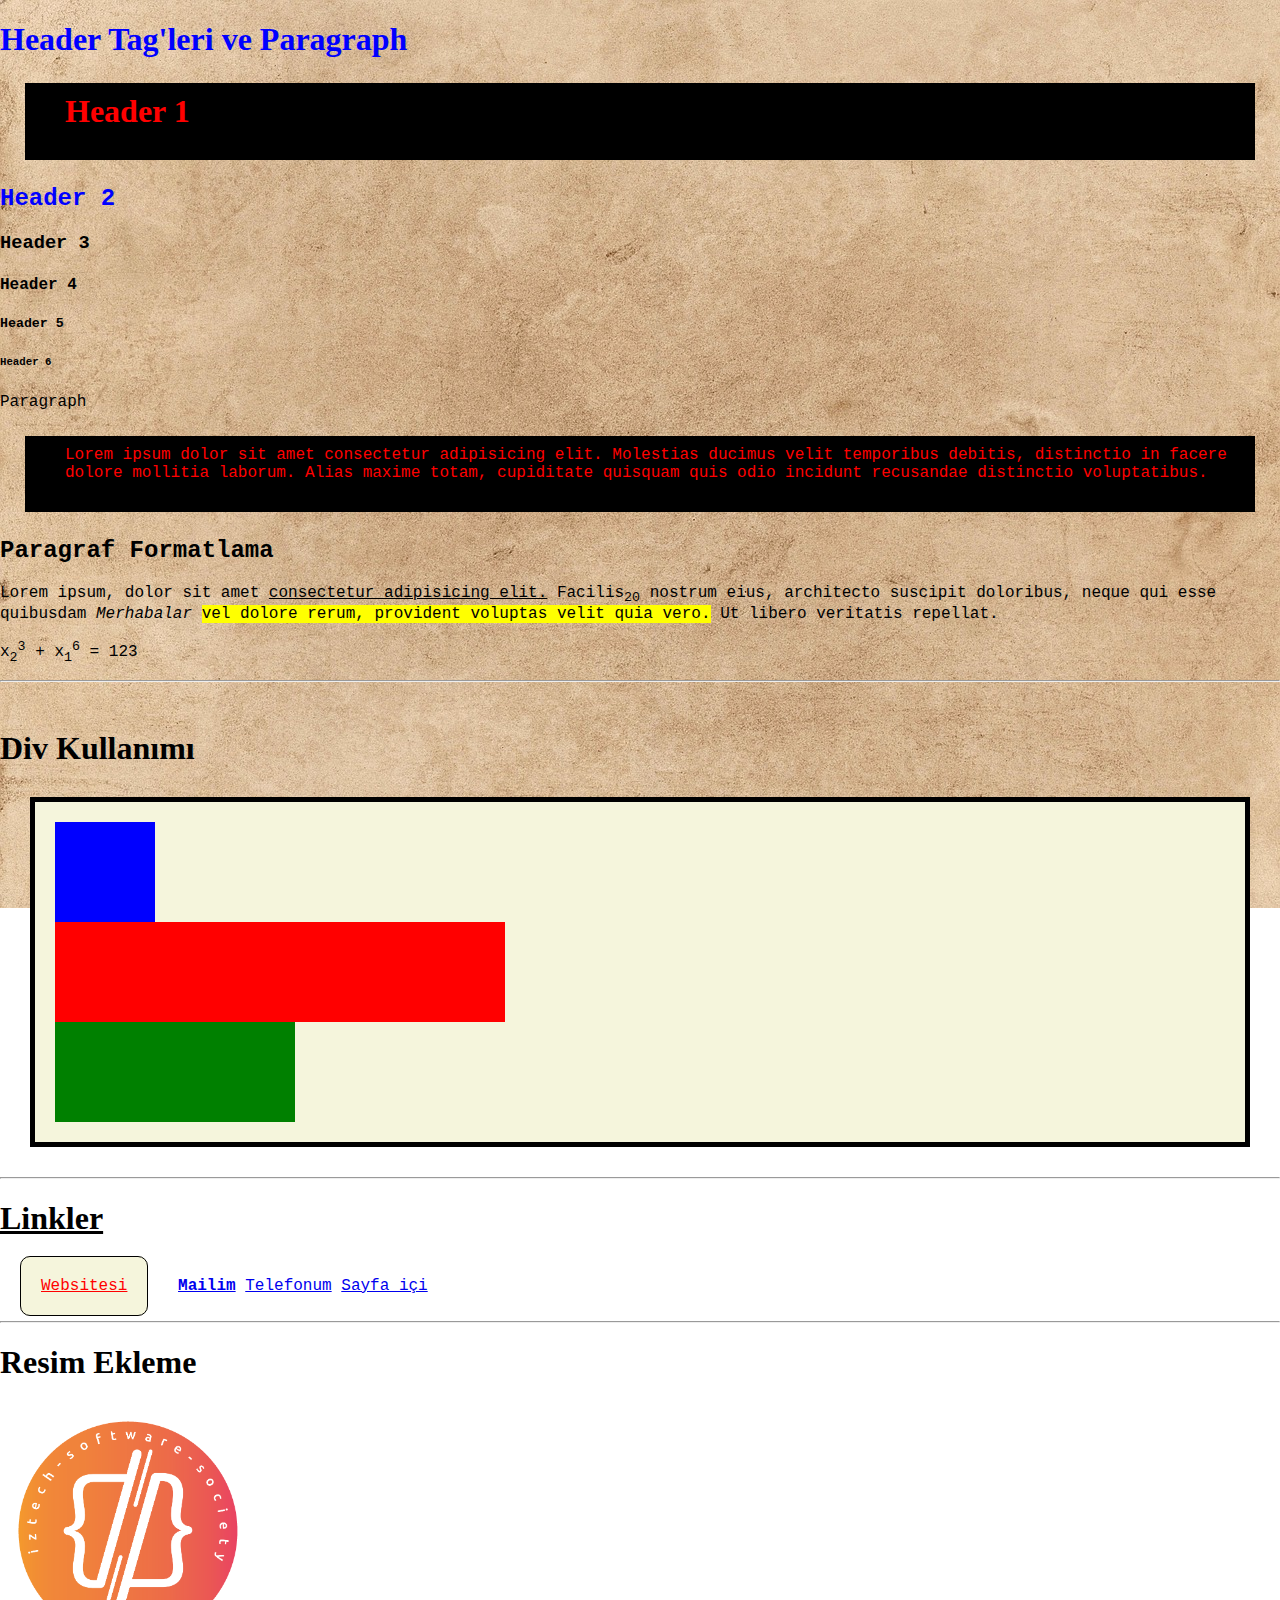
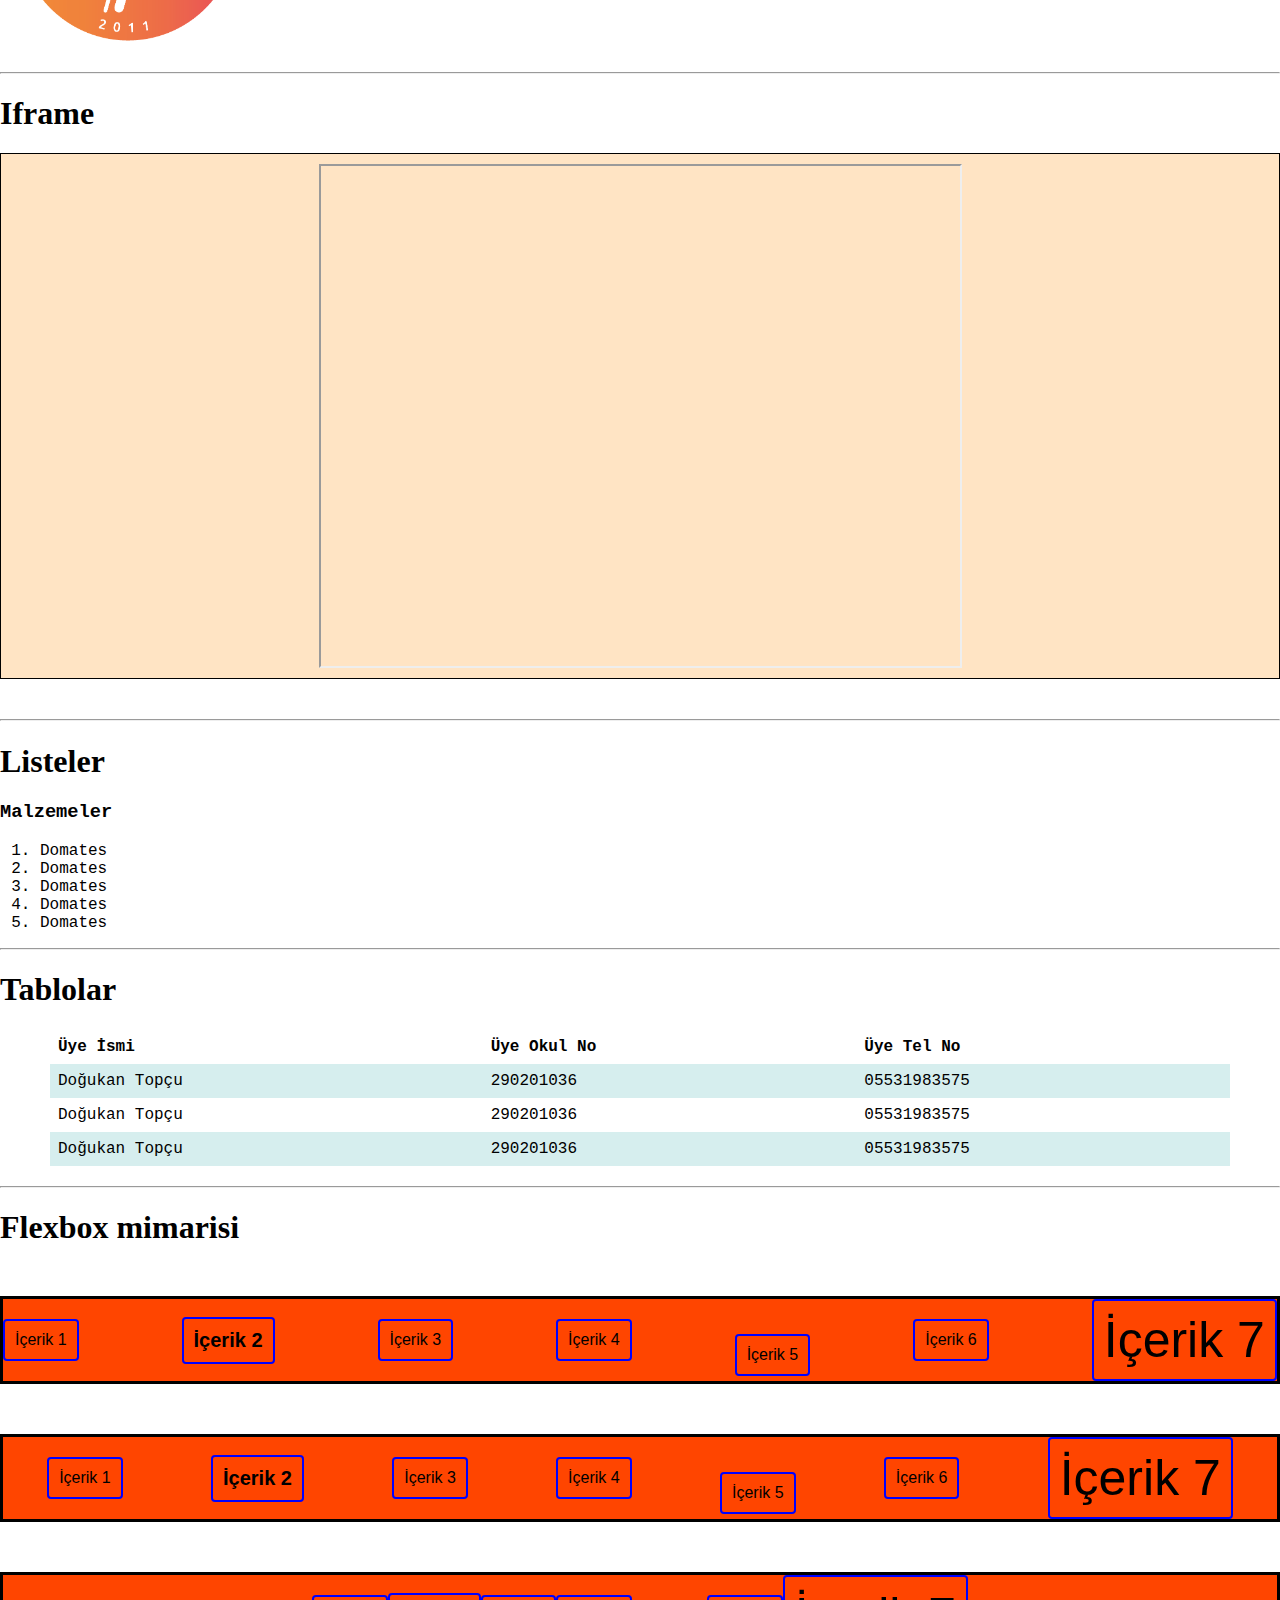
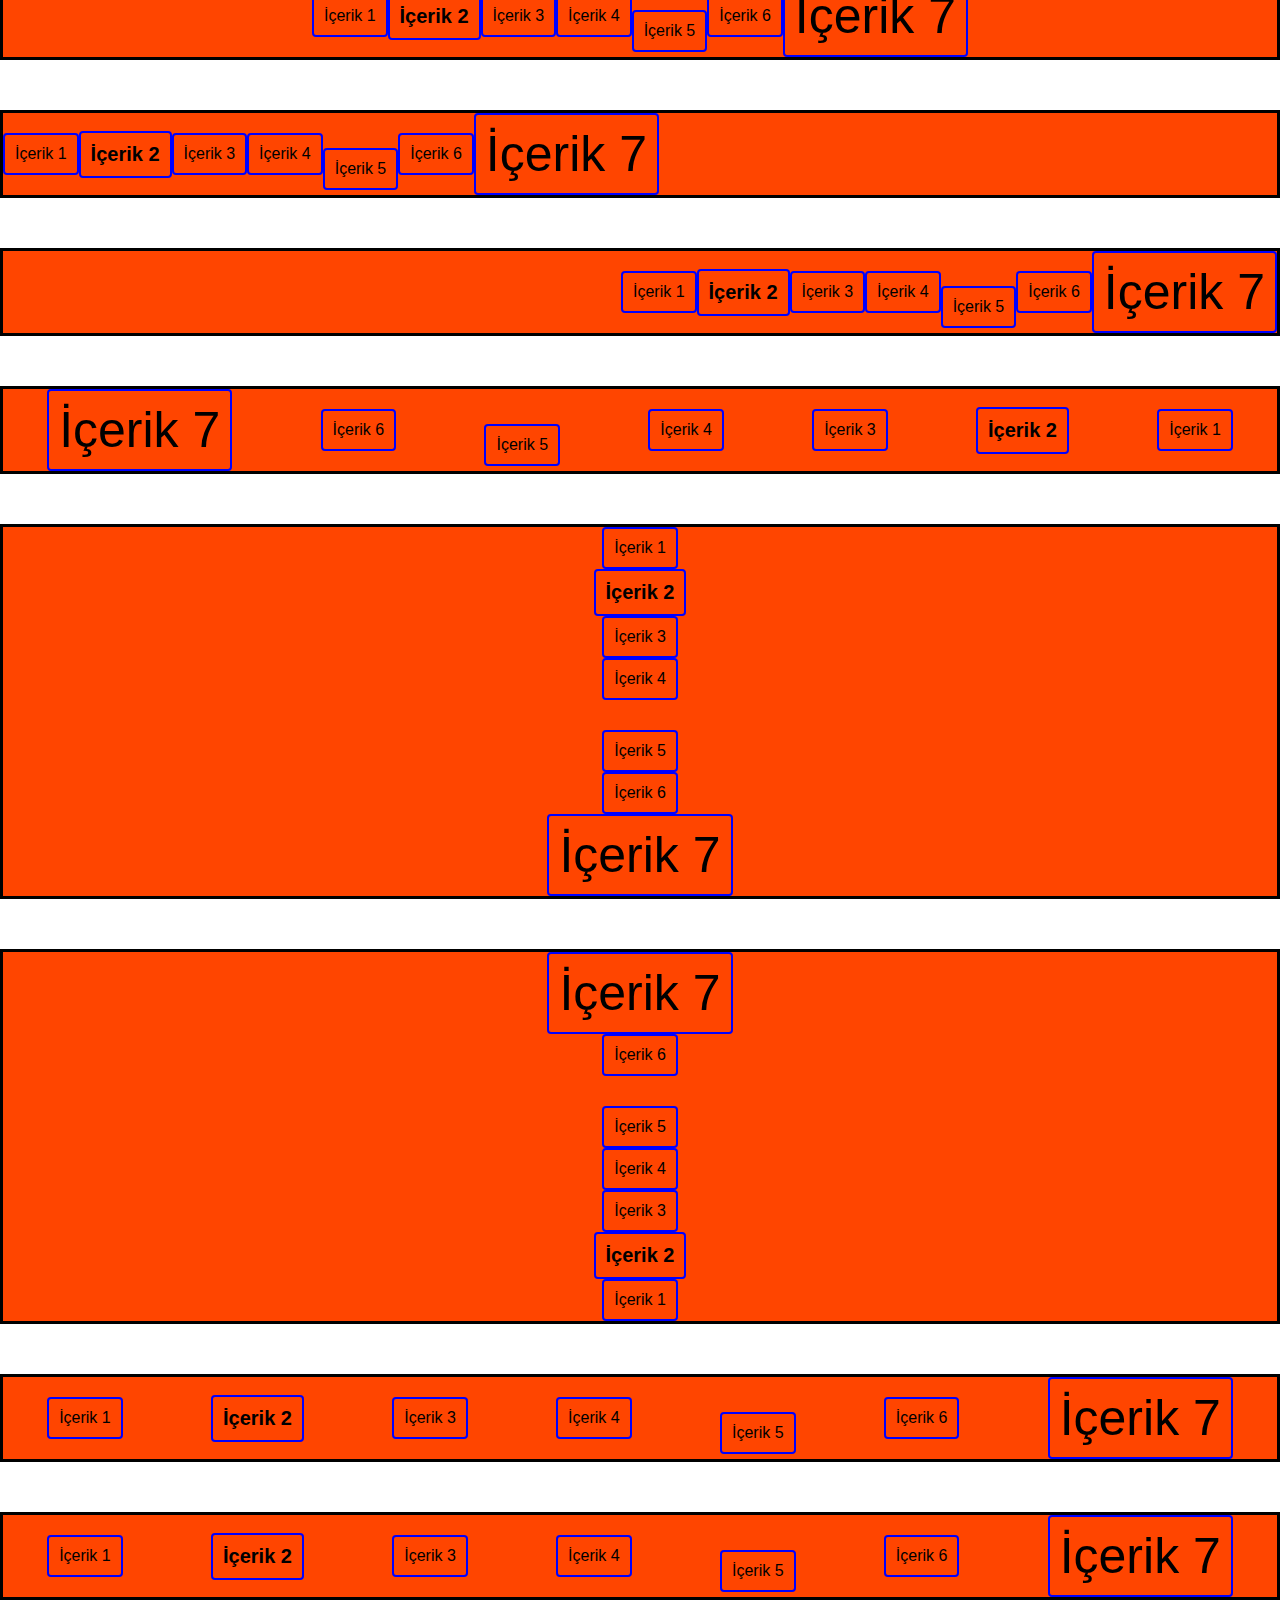
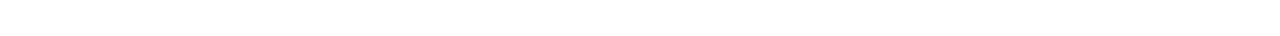
<file: w1/index.html>
<!DOCTYPE html>

<html lang="tr">
    <head>
        <!-- title -->
        <title>YouTube</title>

        <!-- css dosyasını bağlama -->
        <link rel="stylesheet" href="style.css" />

        <!-- Favicon -->
        <link rel="icon" type="image/x-icon" href="favicon.ico">
    </head>


    <body>

        <h1 style="color: blue;">Header Tag'leri ve Paragraph</h1>

        <h1 class="className">Header 1</h1>
        <h2 id="idName">Header 2</h2>
        <h3>Header 3</h3>
        <h4>Header 4</h4>
        <h5>Header 5</h5>
        <h6>Header 6</h6>
        
        <p>Paragraph</p>
        <p class="className">Lorem ipsum dolor sit amet consectetur 
            adipisicing elit. Molestias ducimus velit temporibus debitis, distinctio in facere dolore mollitia laborum. Alias 
            maxime totam, cupiditate quisquam quis odio incidunt 
            recusandae distinctio voluptatibus.</p>


        <!-- Paragraf Formatlama -->
        <h2>Paragraf Formatlama</h2>
        <!-- Link: https://www.w3schools.com/html/html_formatting.asp -->
        <p >Lorem ipsum, dolor sit amet <ins>consectetur adipisicing elit.</ins> Facilis<sub>20</sub> nostrum eius, architecto suscipit doloribus, neque qui esse quibusdam <em>Merhabalar</em> <mark>vel dolore rerum, provident voluptas velit quia vero.</mark> Ut libero veritatis repellat.</p>
        <p>x<sub>2</sub><sup>3</sup> + x<sub>1</sub><sup>6</sup> = 123</p>
        

        <!-- Yorum Satırı -->
        <!-- VS Code'ta Türkçe Klavyede Ctrl + Ö ile yorum satırına al, yorum satırından çıkar işlemleri yapılabilir  -->
        <!-- VS Code'ta default olarak Ctrl + K, Ctrl + C veya Ctrl + K, Ctrl + U ile yorum satırına al, yorum satırından çıkar işlemleri yapılabilir  -->


        <!-- br ve hr -->
        <!-- br bir satır boşluk bırakır -->
        <!-- hr genişlik boyu çizgi çeker -->
        <hr>
        <br>


        
        <!-- Div ve style kullanımı -->
        <h1>Div Kullanımı</h1>
        <div style="padding: 20px; border: 5px solid black; margin: 30px; background-color: beige;">
            <div style="width: 100px; height: 100px; background-color: blue;"></div>
            <div style="width: 450px; height: 100px; background-color: red;"></div>
            <div style="width: 240px; height: 100px; background-color: green;"></div>
        </div>

        
        <hr>
        <!-- a tagi kullanımı -->
        <h1><u>Linkler</u></h1>
        <br>

        <div>
            <a class="link" target="_blank" href="https://www.youtube.com/">Websitesi</a> 
            <a style="font-weight: bold;" href="mailto:dogukantopcu@std.iyte.edu.tr">Mailim</a>
            <a href="tel:+905531983575">Telefonum</a>
    
            <a href="#id">Sayfa içi</a>
        </div>

        <br>

        <hr>
        <!-- Resim Ekleme -->
        <h1>Resim Ekleme</h1>
        <img class="image" src="circle.png" alt="resim içeriği">
        <br>

        <hr>

        <!-- iframe ve flexbox kullanımı -->
        <h1>Iframe</h1>
        <div style="width: 100; border: 1px solid black; display: flex; flex-direction: column; justify-content: center; align-items: center; padding: 10px 0 10px 0; margin: 20px 0 40px 0; background-color: bisque;">
            <iframe width="50%" height="500px" src="https://iyteyazilim.com/" title="Yazılım Topluluğu"></iframe>
        </div>

        <hr>
        <!-- listeler -->

        <h1>Listeler</h1>
        <div>
            <h3>Malzemeler</h3>
            <ul class="list">
                <li>Domates</li>
                <li>Domates</li>
                <li>Domates</li>
                <li>Domates</li>
                <li>Domates</li>
            </ul>
        </div>


        <hr>
        <!-- Table ve hover Kullanımı -->

        <h1>Tablolar</h1>
        <div style="padding: 0 50px 0 50px; margin: 20px 0 20px 0;">
            <table class="table" style="width:100%">
              <tr>
                <th>Üye İsmi</th>
                <th>Üye Okul No</th>
                <th>Üye Tel No</th>
              </tr>
              <tr>
                <td>Doğukan Topçu</td>
                <td>290201036</td>
                <td>05531983575</td>
              </tr>
          
              <tr>
                <td>Doğukan Topçu</td>
                <td>290201036</td>
                <td>05531983575</td>
              </tr>
              <tr>
                <td>Doğukan Topçu</td>
                <td>290201036</td>
                <td>05531983575</td>
              </tr>
            </table>
        </div>



        <hr>
        <!-- flexbox mimarisi ve çoklu class isimleri -->
        <h1>Flexbox mimarisi</h1>
        <div class="flexbox flexbox-1">
            <div class="item item1">İçerik 1</div>
            <div class="item item2">İçerik 2</div>
            <div class="item item3">İçerik 3</div>
            <div class="item item4">İçerik 4</div>
            <div class="item item5">İçerik 5</div>
            <div class="item item6">İçerik 6</div>
            <div class="item item7">İçerik 7</div>
        </div>

        <div class="flexbox flexbox-2">
            <div class="item item1">İçerik 1</div>
            <div class="item item2">İçerik 2</div>
            <div class="item item3">İçerik 3</div>
            <div class="item item4">İçerik 4</div>
            <div class="item item5">İçerik 5</div>
            <div class="item item6">İçerik 6</div>
            <div class="item item7">İçerik 7</div>
        </div>

        <div class="flexbox flexbox-3">
            <div class="item item1">İçerik 1</div>
            <div class="item item2">İçerik 2</div>
            <div class="item item3">İçerik 3</div>
            <div class="item item4">İçerik 4</div>
            <div class="item item5">İçerik 5</div>
            <div class="item item6">İçerik 6</div>
            <div class="item item7">İçerik 7</div>
        </div>

        <div class="flexbox flexbox-4">
            <div class="item item1">İçerik 1</div>
            <div class="item item2">İçerik 2</div>
            <div class="item item3">İçerik 3</div>
            <div class="item item4">İçerik 4</div>
            <div class="item item5">İçerik 5</div>
            <div class="item item6">İçerik 6</div>
            <div class="item item7">İçerik 7</div>
        </div>

        <div class="flexbox flexbox-5">
            <div class="item item1">İçerik 1</div>
            <div class="item item2">İçerik 2</div>
            <div class="item item3">İçerik 3</div>
            <div class="item item4">İçerik 4</div>
            <div class="item item5">İçerik 5</div>
            <div class="item item6">İçerik 6</div>
            <div class="item item7">İçerik 7</div>
        </div>

        <div class="flexbox flexbox-6">
            <div class="item item1">İçerik 1</div>
            <div class="item item2">İçerik 2</div>
            <div class="item item3">İçerik 3</div>
            <div class="item item4">İçerik 4</div>
            <div class="item item5">İçerik 5</div>
            <div class="item item6">İçerik 6</div>
            <div class="item item7">İçerik 7</div>
        </div>
        
        <div class="flexbox flexbox-7">
            <div class="item item1">İçerik 1</div>
            <div class="item item2">İçerik 2</div>
            <div class="item item3">İçerik 3</div>
            <div class="item item4">İçerik 4</div>
            <div class="item item5">İçerik 5</div>
            <div class="item item6">İçerik 6</div>
            <div class="item item7">İçerik 7</div>
        </div>

        <div class="flexbox flexbox-8">
            <div class="item item1">İçerik 1</div>
            <div class="item item2">İçerik 2</div>
            <div class="item item3">İçerik 3</div>
            <div class="item item4">İçerik 4</div>
            <div class="item item5">İçerik 5</div>
            <div class="item item6">İçerik 6</div>
            <div class="item item7">İçerik 7</div>
        </div>

        <!-- flex-wrap: wrap -- Responsive design için kullanılır -->
        <!-- Mobil moda geçerek test edebilirsiniz -->
        <div class="flexbox flexbox-9">
            <div class="item item1">İçerik 1</div>
            <div class="item item2">İçerik 2</div>
            <div class="item item3">İçerik 3</div>
            <div class="item item4">İçerik 4</div>
            <div class="item item5">İçerik 5</div>
            <div class="item item6">İçerik 6</div>
            <div class="item item7">İçerik 7</div>
        </div>

        <!-- flex-wrap: wrap-reverse -->
        <!-- Mobil moda geçerek test edebilirsiniz -->
        <div class="flexbox flexbox-10">
            <div class="item item1">İçerik 1</div>
            <div class="item item2">İçerik 2</div>
            <div class="item item3">İçerik 3</div>
            <div class="item item4">İçerik 4</div>
            <div class="item item5">İçerik 5</div>
            <div class="item item6">İçerik 6</div>
            <div class="item item7">İçerik 7</div>
        </div>

        <br>
        <br>
    </body>
</html>
</file>
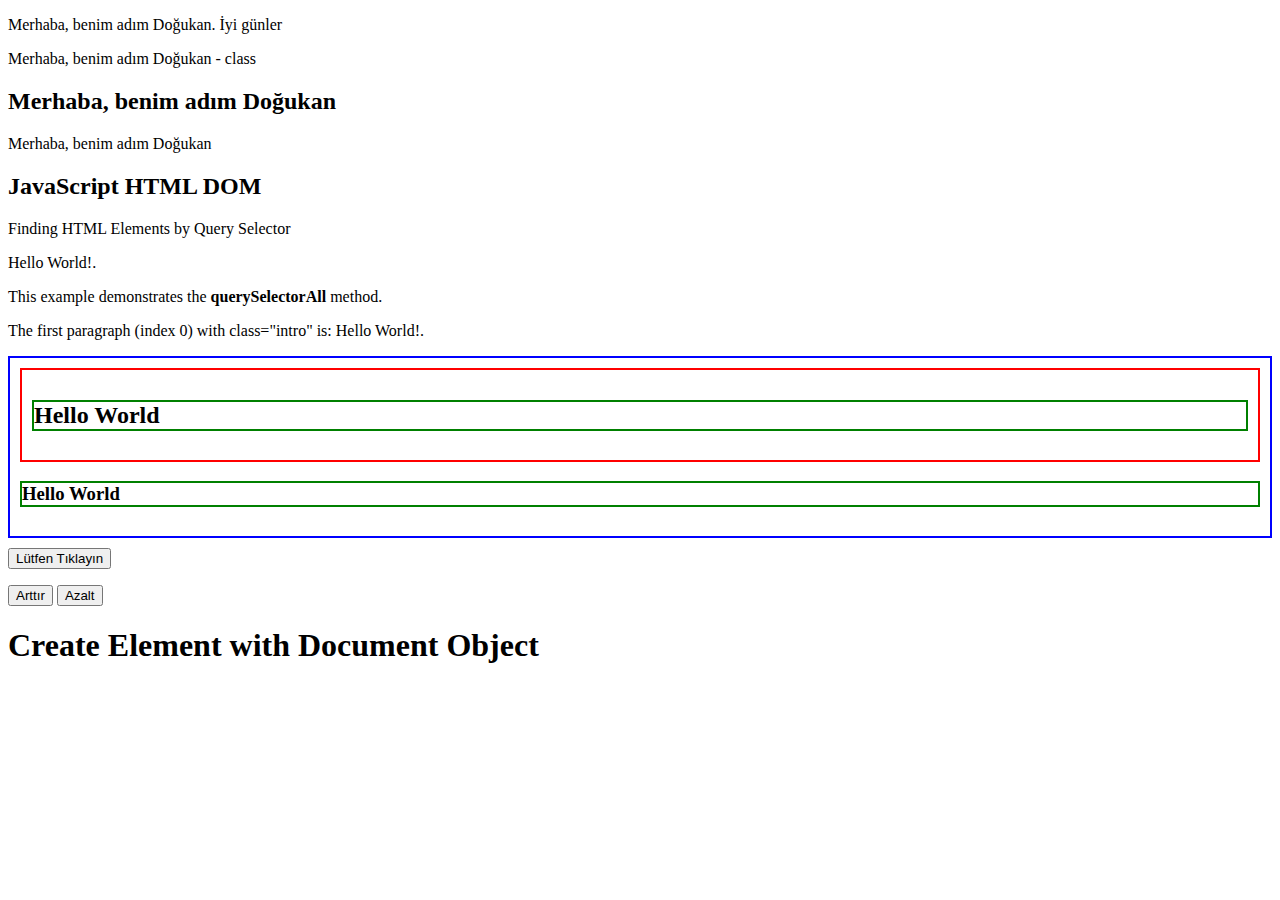
<file: w2/index.html>
<!DOCTYPE html>
<html lang="en">
<head>
    <meta charset="UTF-8">
    <meta name="viewport" content="width=device-width, initial-scale=1.0">
    <title>Temel Frontend Eğitimi 2. Hafta</title>
</head>
<body>

    <p id="merhaba">Merhaba, benim adım Doğukan</p>
    <p class="classMerhaba">Merhaba, benim adım Doğukan - class</p>
    <h2>Merhaba, benim adım Doğukan</h2>
    <p id="merhaba">Merhaba, benim adım Doğukan</p>


    <h2>JavaScript HTML DOM</h2>

    <p>Finding HTML Elements by Query Selector</p>
    <p class="intro">Hello World!.</p>
    <p class="intro">This example demonstrates the <b>querySelectorAll</b> method.</p>

    <p id="demo"></p>


    <div id="wrapper">

    </div>


    <button id="buton"></button>
    <p id="sayi"></p>

    <div>
        <button id="increase">Arttır</button>
        <button id="decrease">Azalt</button>
    </div>


    <script src="main.js"></script>
    <script src="dom.js"></script>
</body>
</html>
</file>
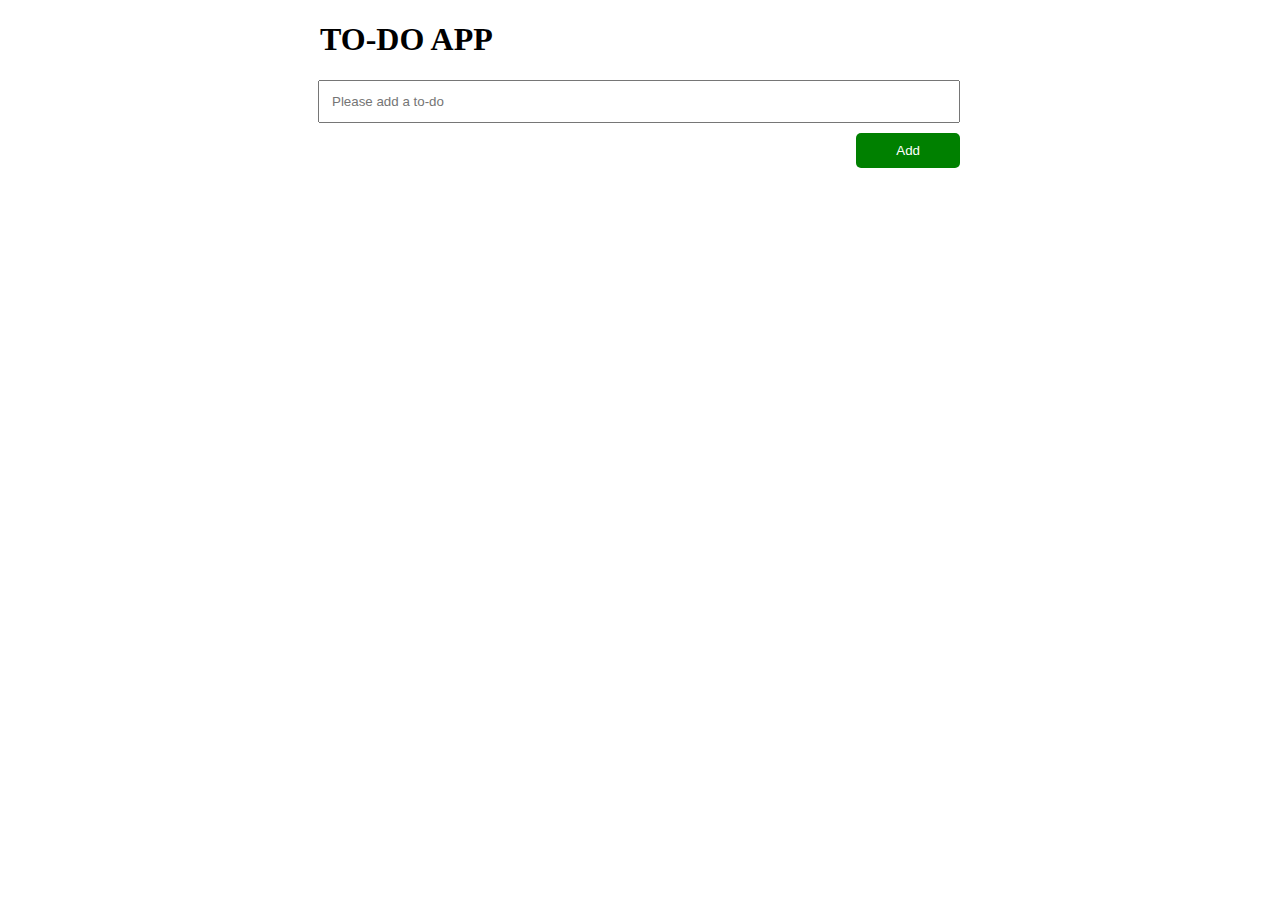
<file: w3/To-Do App/index.html>
<!DOCTYPE html>
<html lang="en">
<head>
    <meta charset="UTF-8">
    <meta name="viewport" content="width=device-width, initial-scale=1.0">
    <title>To-Do App</title>

    <link rel="stylesheet" href="style.css">
</head>
<body>
    <h1>TO-DO APP</h1>

    <div class="form">
        <input type="text" placeholder="Please add a to-do" id="input-box" />
        <button onclick="addTodo()" type="submit" class="submit">Add</button>
    </div>

    <ul class="list-container" id="list-container">
        <!-- <li class="checked">Yemek Ye</li>
        <li>Su iç</li>
        <li>Bulaşık Yıka</li>
        <li>Köpeğini Yürüyüşe Çıkar</li> -->
    </ul>

    <script src="script.js"></script>
</body>
</html>
</file>
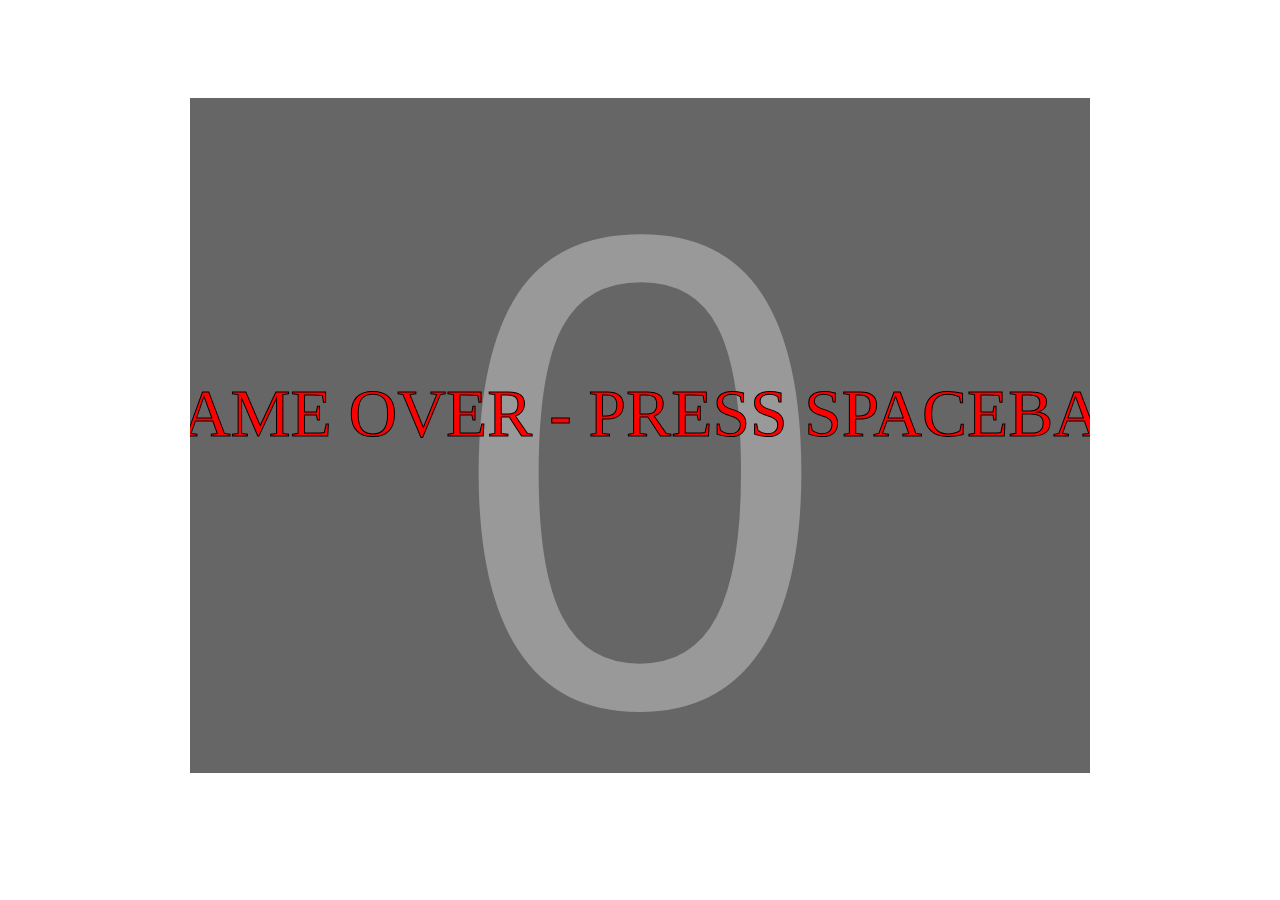
<file: w4/Snake Game/index.html>
<!DOCTYPE html>
<html lang="en">
<head>
    <meta charset="UTF-8">
    <meta name="viewport" content="width=device-width, initial-scale=1.0">
    <title>Snake Game | Yazılım Topluluğu</title>
</head>
<body>
    <div style="display: flex; justify-content: center; align-items: center; width: 100%; height: 95vh;">
        <canvas style="background-color: #666;" id="snake-game" width="900" height="675"></canvas>
    </div>
    <script src="scripts.js"></script>
</body>
</html>
</file>
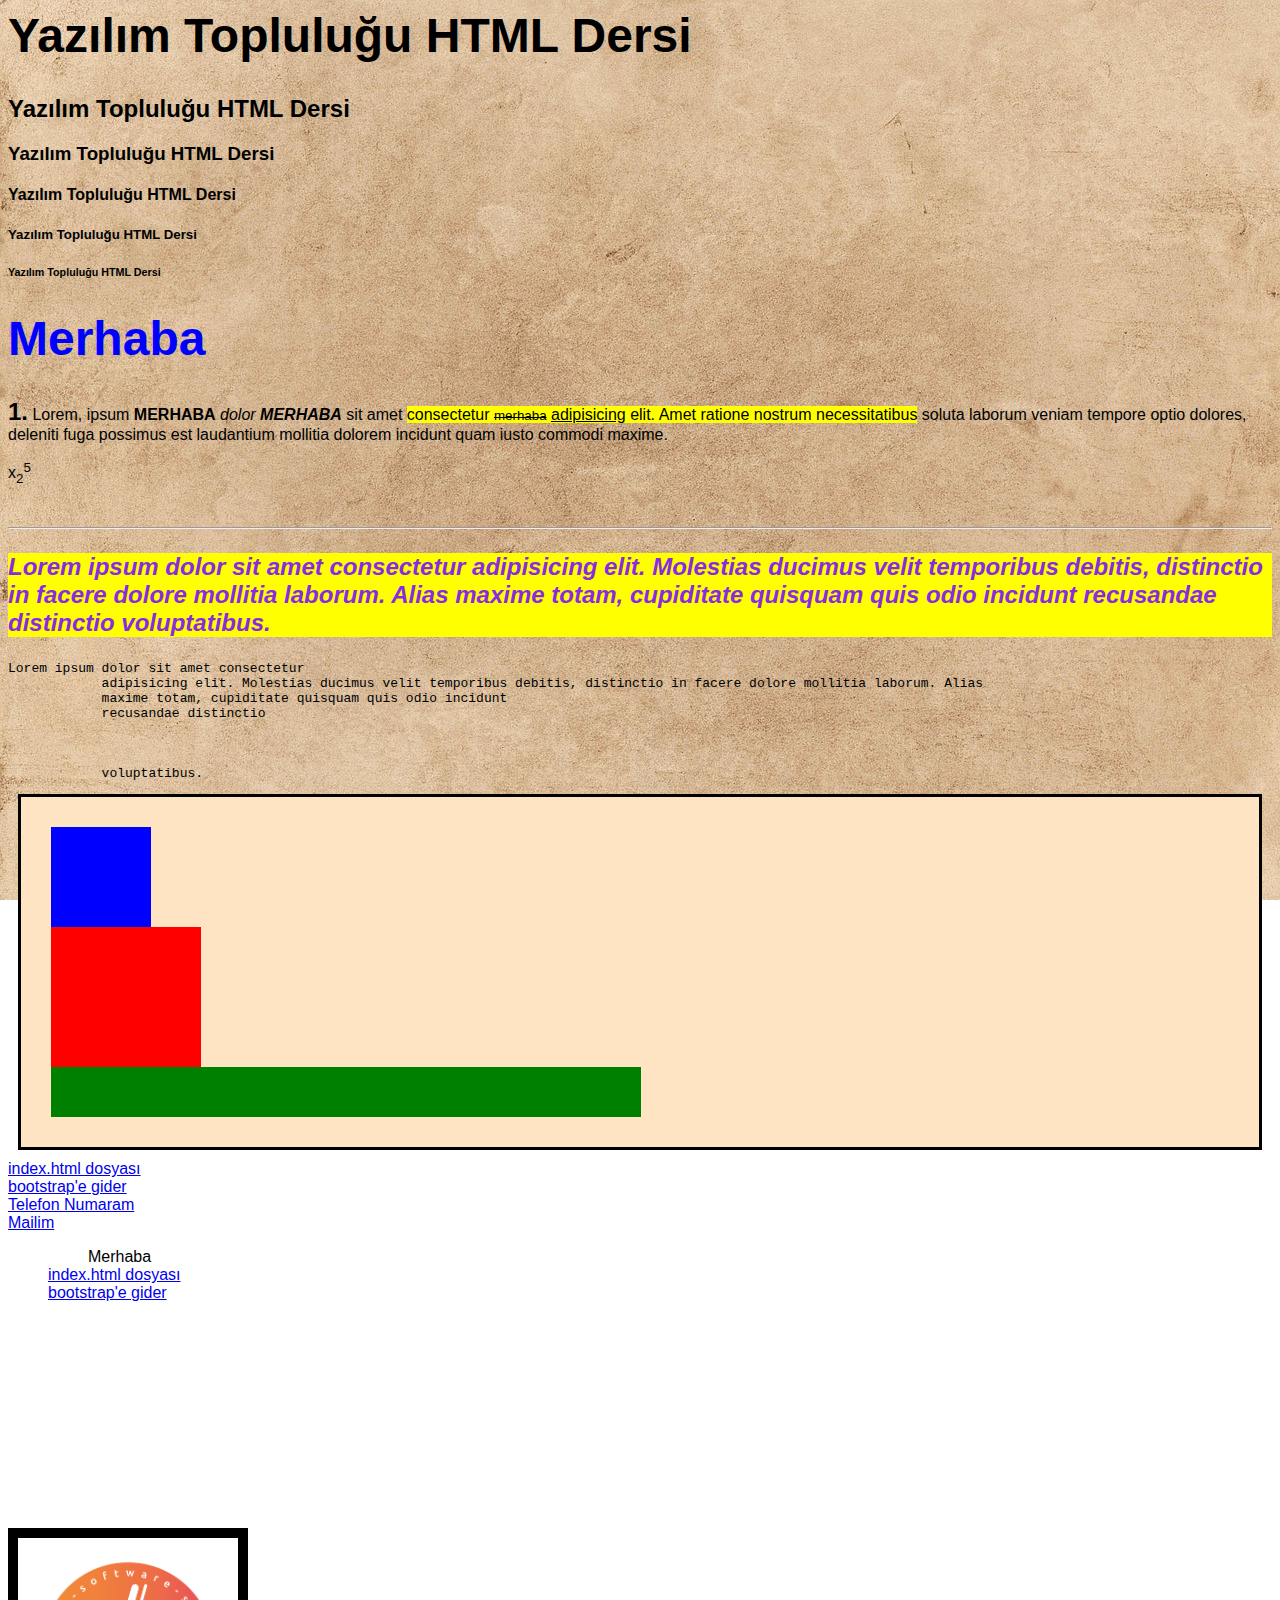
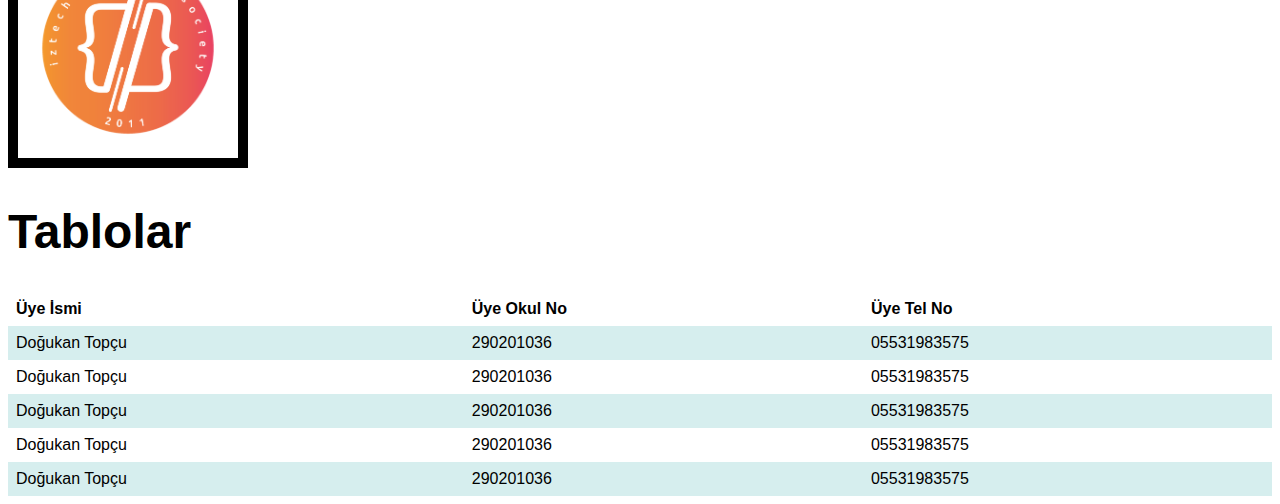
<file: w1/main.html>
<html>
    <head>
        <title>Yazılım Topluluğu</title>
        <link rel="shortcut icon" href="favicon.ico" type="image/x-icon">
        <script src=""></script>
        <meta name="description" content="Create an account or log in to Instagram - A simple, fun & creative way to capture, edit & share photos, videos & messages with friends & family.">
        
        <!-- <link href="https://cdn.jsdelivr.net/npm/bootstrap@5.0.2/dist/css/bootstrap.min.css" rel="stylesheet" integrity="sha384-EVSTQN3/azprG1Anm3QDgpJLIm9Nao0Yz1ztcQTwFspd3yD65VohhpuuCOmLASjC" crossorigin="anonymous"> -->
        
        <link rel="stylesheet" href="main.css">
    </head>

    <body>
        <h1>Yazılım Topluluğu HTML Dersi</h1>
        <h2>Yazılım Topluluğu HTML Dersi</h2>
        <h3>Yazılım Topluluğu HTML Dersi</h3>
        <h4>Yazılım Topluluğu HTML Dersi</h4>
        <h5>Yazılım Topluluğu HTML Dersi</h5>
        <h6>Yazılım Topluluğu HTML Dersi</h6>

        <h1 class="special-h1">Merhaba</h1>

        <p><span style="font-size: 24px; font-weight: bold;">1.</span> Lorem, ipsum <strong>MERHABA</strong> <em>dolor</em> <b><i>MERHABA</i></b> sit amet <mark>consectetur <del><small>merhaba</small></del> <u>adipisicing</u> elit. Amet ratione nostrum necessitatibus</mark> soluta laborum veniam tempore optio dolores, deleniti fuga possimus est laudantium mollitia dolorem incidunt quam iusto commodi maxime.</p>
        <p>x<sub>2</sub><sup>5</sup></p>

        <br>
        <hr>

        
        <p class="paragraf">Lorem ipsum dolor sit amet consectetur 
            adipisicing elit. Molestias ducimus velit temporibus 
            
            
            
            
            debitis, distinctio in facere dolore mollitia laborum. Alias 
            maxime totam, cupiditate quisquam quis odio incidunt 
            recusandae distinctio voluptatibus.</p>

        
        <pre>Lorem ipsum dolor sit amet consectetur 
            adipisicing elit. Molestias ducimus velit temporibus debitis, distinctio in facere dolore mollitia laborum. Alias 
            maxime totam, cupiditate quisquam quis odio incidunt 
            recusandae distinctio 
            
            
            
            voluptatibus.</pre>



        <!-- Div Kullanımı -->
        <div class="div1">
            <div style="width: 100px; height: 100px; background-color: blue;"></div>
            <div style="width: 150px; height: 140px; background-color: red;"></div>
            <div style="width: 590px; height: 50px; background-color: green;"></div>
        </div>



        <!-- Linkler -->
        <div style="display: flex; flex-direction: column;">
            <a href="index.html">index.html dosyası</a>
            <a href="https://getbootstrap.com/docs/5.0/getting-started/introduction/" target="_blank">bootstrap'e gider</a>
            <a href="tel:+905531983575">Telefon Numaram</a>
            <a href="mailto:dogukantopcu35gmail.com">Mailim</a>
        </div>

        <!-- Listeler -->
        <ul class="liste">
            <ol>Merhaba</ol>
            <li><a href="index.html">index.html dosyası</a></li>
            <li><a href="https://getbootstrap.com/docs/5.0/getting-started/introduction/" target="_blank">bootstrap'e gider</a></li>
        </ul>

        <!-- Resimler -->
        <img src="circle.png" alt="logo" id="image">


        <!-- Ifame -->
        <iframe style="width: 50vw; height: 50vh;" src="https://iyteyazilim.com/" frameborder="0"></iframe>


        <!-- Tablolar -->
        <h1>Tablolar</h1>
        <table class="table" style="width:100%">
              <tr>
                <th>Üye İsmi</th>
                <th>Üye Okul No</th>
                <th>Üye Tel No</th>
              </tr>
              <tr>
                <td>Doğukan Topçu</td>
                <td>290201036</td>
                <td>05531983575</td>
              </tr>
              <tr>
                <td>Doğukan Topçu</td>
                <td>290201036</td>
                <td>05531983575</td>
              </tr>
              <tr>
                <td>Doğukan Topçu</td>
                <td>290201036</td>
                <td>05531983575</td>
              </tr>
              <tr>
                <td>Doğukan Topçu</td>
                <td>290201036</td>
                <td>05531983575</td>
              </tr>
              <tr>
                <td>Doğukan Topçu</td>
                <td>290201036</td>
                <td>05531983575</td>
              </tr>
            </table>

        
            <!-- flexbox mimarisi -->
    </body>
</html>
</file>
<file: w1/style.css>
body {
    margin: 0;
    padding: 0;
    font-family:'Courier New', Courier, monospace;

    background-image: url("bg.jpg");
    background-repeat: no-repeat;
    background-size: cover;
    background-attachment: fixed;
}

h1 {
    font-family: Georgia, 'Times New Roman', Times, serif;
}

.className {
    /* padding: 10px; */
    /* padding-top: 10px;
    padding-left: 20px;
    padding-bottom: 30px;
    padding-right: 40px; */

    padding: 10px 20px 30px 40px;

    background-color: black;

    margin: 25px;
    color: red;
}

#idName {
    color: blue;
}


/* Linkler */
.link {
    color: red;
    padding: 20px;
    border: 1px solid black;
    margin: 20px;
    background-color: beige;
    border-radius: 10px;
}


/* Resim */
.image {
    width: 20vw;
}



/* Tablolar */
.table {
    border-collapse: collapse;
    width: 100%;
  }
  
  th, td {
    text-align: left;
    padding: 8px;
  }
tr:nth-child(even) {
  background-color: #D6EEEE;
}

tr:hover td {
    background-color: red;
    color: blue;
    font-size: 64px;
}


/* Listeler */
.list {
    list-style: decimal;
}


/* Flexbox Mimarisi */
.flexbox {
    max-width: 100vw;
    width: auto;
    border: 3px solid black;
    align-items: center;

    margin-top: 50px;
    background-color: orangered;
}
.flexbox-1 {
    display: flex;
    justify-content: space-between;
}
.flexbox-2 {
    display: flex;
    justify-content: space-around;
}
.flexbox-3 {
    display: flex;
    justify-content: center;
}
.flexbox-4 {
    display: flex;
    justify-content: start;
}
.flexbox-5 {
    display: flex;
    justify-content: end;
}
.flexbox-6 {
    display: flex;
    justify-content: space-around;
    flex-direction: row-reverse;
}
.flexbox-7 {
    display: flex;
    justify-content: space-around;
    flex-direction: column;
}

.flexbox-8 {
    display: flex;
    justify-content: space-around;
    flex-direction: column-reverse;
}
.flexbox-9 {
    display: flex;
    justify-content: space-around;
    flex-wrap: wrap;
}
.flexbox-10 {
    display: flex;
    justify-content: space-around;
    flex-wrap: wrap-reverse;
}

.item {
    font-family: 'Trebuchet MS', 'Lucida Sans Unicode', 'Lucida Grande', 'Lucida Sans', Arial, sans-serif;
    border: 2px solid blue;
    padding: 10px;
    border-radius: 4px;
}
.item:hover {
    background-color: blue;
    opacity: 50%;
    color: white;
    cursor: pointer;
}

.item5 {
    margin-top: 30px;
}

.item2 {
    font-size: 20px;
    font-weight: bold;
}


.item7 {
    font-family: Arial, Helvetica, sans-serif;
    font-size: 50px;
}
</file>
<file: w3/To-Do App/style.css>
body {
    max-width: 50vw;
    margin: auto;
}

input {
    width: calc(100% - 26px);
    padding: 12px;
}

.form {
    display: flex;
    flex-direction: column;
    align-items: end;
}

.submit {
    margin-top: 10px;
    padding: 10px 40px 10px 40px;
    background-color: green;
    border: none;
    cursor: pointer;
    color: white;
    border-radius: 5px;
}

.list-container {
    margin-top: 30px;
}

ul li {
    position: relative;
    list-style: none;
    font-size: 17px;
    padding: 12px 8px 12px 8px;
    user-select: none;
    cursor: pointer;

    max-width: 30vw;
    margin: auto;

    /* border: 2px solid black; */
}

ul li.checked {
    color: #555;
    text-decoration: line-through;
}


ul li span {
    position: absolute;
    display: flex;
    justify-content: center;
    align-items: center;
    right: 0;
    top: 2px;
    width: 40px;
    height: 100%;
    font-size: 22px;
    color: #555;
    line-height: 40px;
    text-align: center;
}

ul li span:hover {
    background: #edeef0;
}
</file>
<file: w1/main.css>
body {
    background-image: url("bg.jpg");
    background-attachment: fixed;
    /* background-size: cover; */
    font-family: Arial, Helvetica, sans-serif;
}

h1 {
    font-size: 48px !important;
}

.special-h1 {
    font-size: 24px;
    color: blue;
}

.paragraf {
    font-family: 'Segoe UI', Tahoma, Geneva, Verdana, sans-serif;
    font-size: 24px;
    font-weight: bold;
    font-style: italic;
    color: blueviolet;
    background-color: yellow;
}

.div1 {
    margin: 10px;
    padding: 30px;

    border: 3px solid black;
    background-color: bisque;
}

.liste {
    list-style: none;
}

#image {
    width: 200px;
    padding: 10px;
    border: 10px solid black;
    background-color: white;
}

.table {
  border-collapse: collapse;
  width: 100%;
}

th, td {
  text-align: left;
  padding: 8px;
}
tr:nth-child(even) {
  background-color: #D6EEEE;
}

tr:hover td {
    background-color: red;
    color: blue;
    font-size: 24px;
}

tr:active {
    background-color: blue;
    color: red;
    font-size: 24px;
}
</file>
